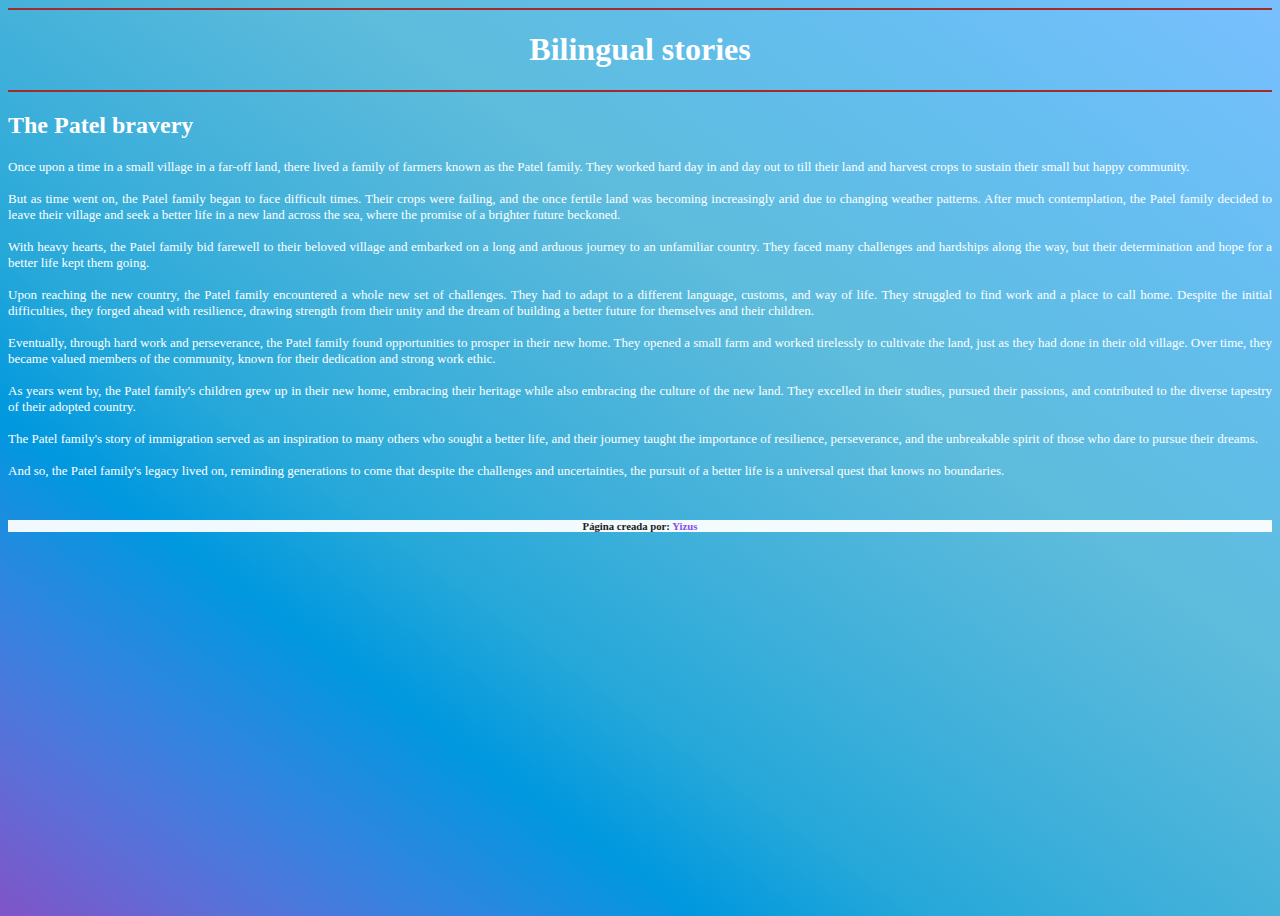
<file: trabajos/cliente1.html>
<!DOCTYPE html>
<html lang="en">
<head>
    <meta charset="UTF-8">
    <meta name="viewport" content="width=device-width, initial-scale=1.0">
    <title>Cliente 1</title>
    <link rel="stylesheet" href="../css/estilos.css"></link>
</head>
<body>
    <header>
        <hr color="brown">
        <h1 style="text-align: center;">Bilingual stories</h1>
        <hr color="brown">
    </header>
        
    <main>

        <section>
            <h2 style="font-family: Bradley Hand ITC;">The Patel bravery</h2>
                
            <article>
                <p style="font-family: Segoe Print; font-size:small; text-align:justify">
                    Once upon a time in a small village in a far-off land, there lived a family of farmers known as the Patel family. They worked hard day in and day out to till their land and harvest crops to sustain their small but happy community. <br> <br>

                    But as time went on, the Patel family began to face difficult times. Their crops were failing, and the once fertile land was becoming increasingly arid due to changing weather patterns. After much contemplation, the Patel family decided to leave their village and seek a better life in a new land across the sea, where the promise of a brighter future beckoned. <br> <br>

                    With heavy hearts, the Patel family bid farewell to their beloved village and embarked on a long and arduous journey to an unfamiliar country. They faced many challenges and hardships along the way, but their determination and hope for a better life kept them going. <br><br>

                    Upon reaching the new country, the Patel family encountered a whole new set of challenges. They had to adapt to a different language, customs, and way of life. They struggled to find work and a place to call home. Despite the initial difficulties, they forged ahead with resilience, drawing strength from their unity and the dream of building a better future for themselves and their children. <br><br>

                    Eventually, through hard work and perseverance, the Patel family found opportunities to prosper in their new home. They opened a small farm and worked tirelessly to cultivate the land, just as they had done in their old village. Over time, they became valued members of the community, known for their dedication and strong work ethic. <br><br>

                    As years went by, the Patel family's children grew up in their new home, embracing their heritage while also embracing the culture of the new land. They excelled in their studies, pursued their passions, and contributed to the diverse tapestry of their adopted country. <br><br>

                    The Patel family's story of immigration served as an inspiration to many others who sought a better life, and their journey taught the importance of resilience, perseverance, and the unbreakable spirit of those who dare to pursue their dreams. <br><br>

                    And so, the Patel family's legacy lived on, reminding generations to come that despite the challenges and uncertainties, the pursuit of a better life is a universal quest that knows no boundaries. <br><br>
                </p>
            </article>
        </section>

    </main>

    <footer>
        <h6 style="text-align: center;">Página creada por: <a href="../index.html" style="text-decoration: none; color:rgb(135, 78, 235)">Yizus</a></h6>
    </footer>
</body>
</html>
</file>
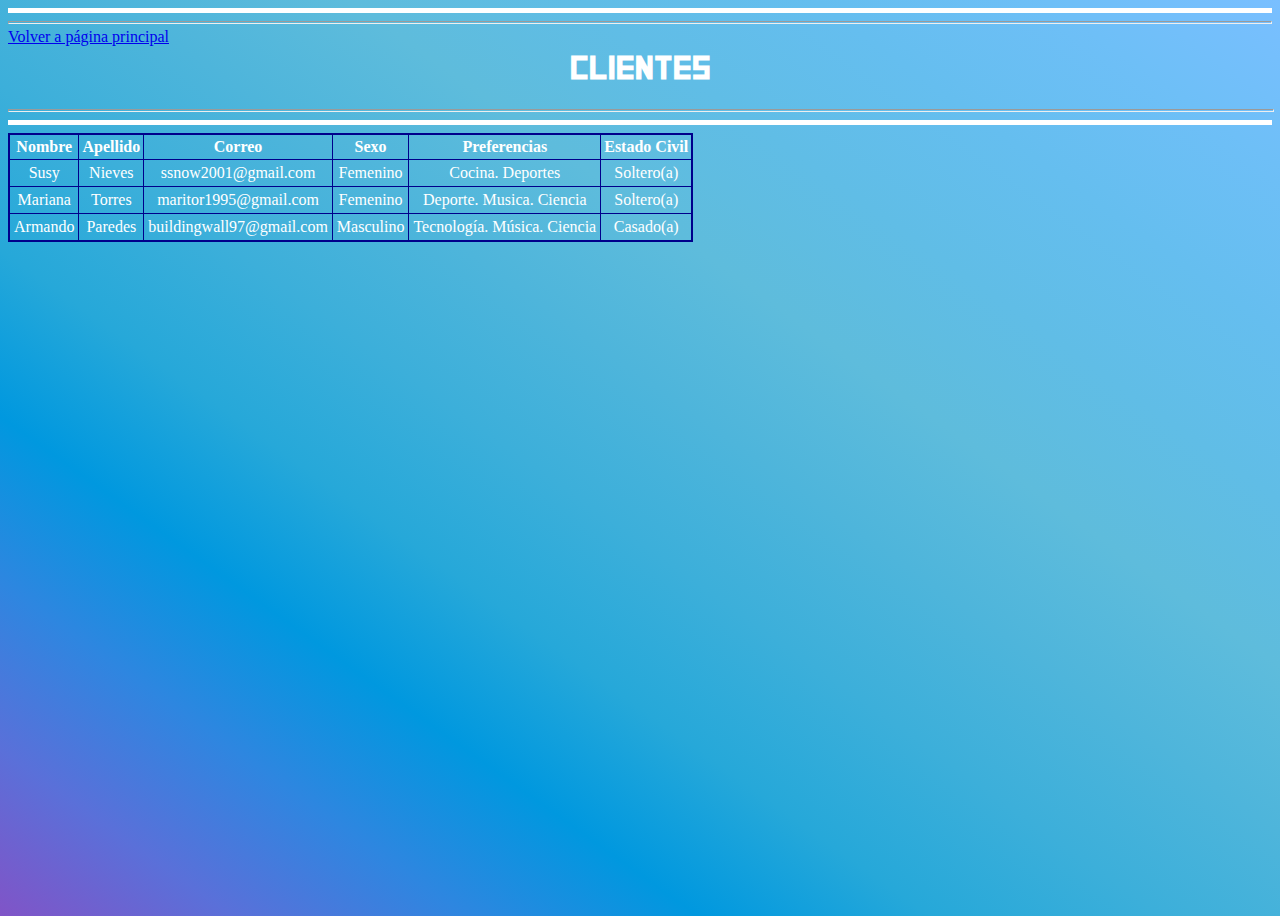
<file: trabajos/clientes.html>
<!DOCTYPE html>
<html lang="es">

<head>
    <meta charset="UTF-8">
    <meta name="viewport" content="width=device-width, initial-scale=1.0">
    <title>Tabla de Clientes</title>
    <link rel="stylesheet" href="../css/estilos.css">
</head>

<body>

    <header>
        <hr size="5px" color="white">
        <hr size="3px" style="margin: 4px  0">
        <a href="../index.html">Volver a página principal</a>

        <h1 style="text-align: center; 
            font-family: square;
            margin-top: 5px">
            Clientes
        </h1>

        <hr width="100%" size="3px" style="margin: 4px 0">
        <hr size="5px" color="white">
    </header>

    <main>
        <section>
            <articles>
                <table border="2" style="border-style:solid; border-collapse: collapse;border-color: darkblue; text-align: center;">
                    <thead>
                        <tr>
                            <th>Nombre</th>
                            <th>Apellido</th>
                            <th>Correo</th>
                            <th>Sexo</th>
                            <th>Preferencias</th>
                            <th>Estado Civil</th>
                        </tr>
                    </thead>
                    <tbody>
                        <tr>
                            <td>Susy</td>
                            <td>Nieves</td>
                            <td>ssnow2001@gmail.com</td>
                            <td>Femenino</td>
                            <td>Cocina. Deportes</td>
                            <td>Soltero(a)</td>
                        </tr>
                        <tr>
                            <td>Mariana</td>
                            <td>Torres</td>
                            <td>maritor1995@gmail.com</td>
                            <td>Femenino</td>
                            <td>Deporte. Musica. Ciencia</td>
                            <td>Soltero(a)</td>
                        </tr>
                        <tr>
                            <td>Armando</td>
                            <td>Paredes</td>
                            <td>buildingwall97@gmail.com</td>
                            <td>Masculino</td>
                            <td>Tecnología. Música. Ciencia</td>
                            <td>Casado(a)</td>
                        </tr>
                    </tbody>
                </table>
            </article>
        </section>
    </main>
</body>

</html>
</file>
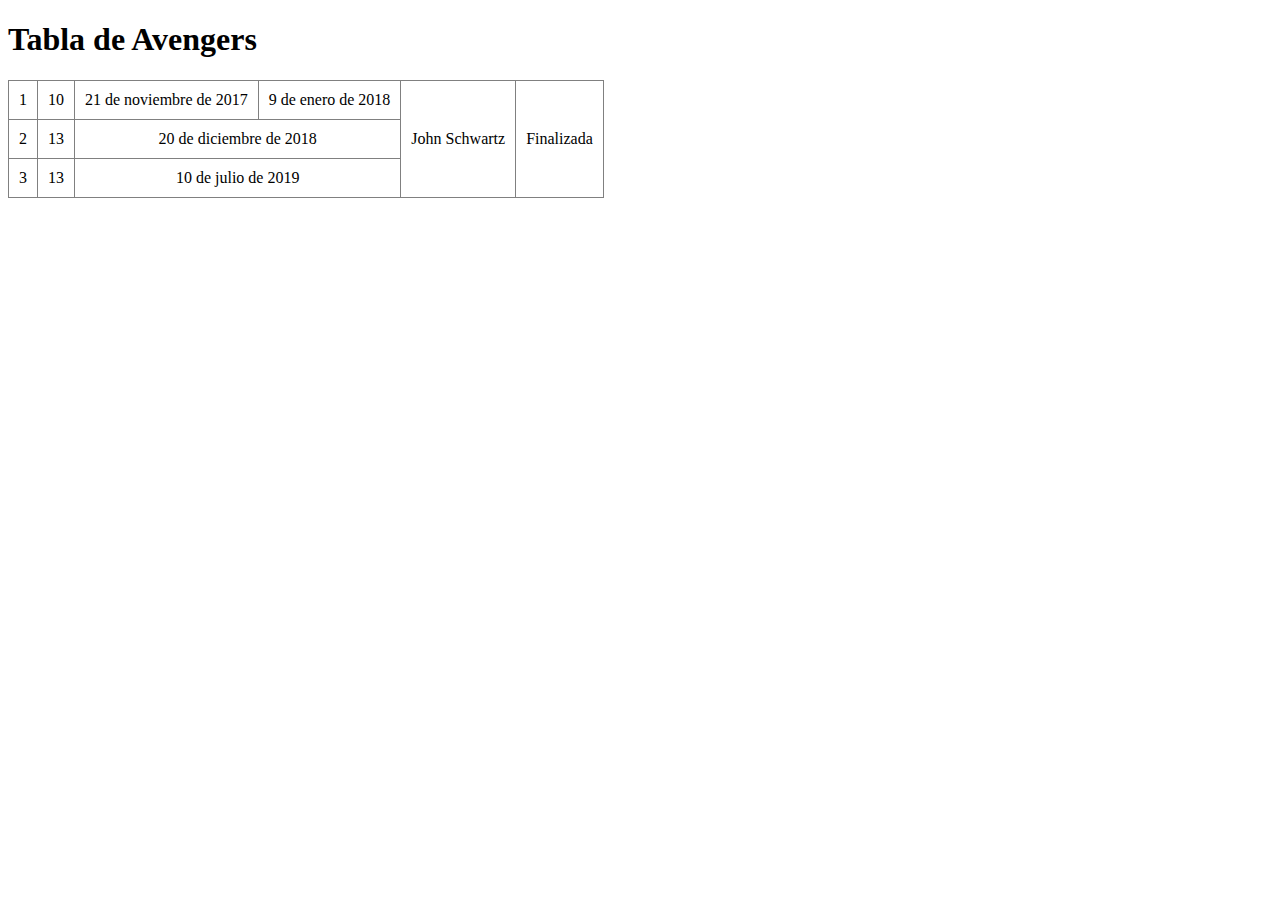
<file: trabajos/tabla.html>
<!DOCTYPE html>
<html lang="en">
<head>
    <meta charset="UTF-8">
    <meta name="viewport" content="width=device-width, initial-scale=1.0">
    <title>Tabla de Avengers</title>
</head>
<body>

    <style>td{
        padding:10px;
        text-align:center;
    }
    </style>

    <header>
        <h1>Tabla de Avengers</h1>
    </header>

    <main>
        <table border="5" style="border-style:none; border-collapse: collapse;">
            <tr>
                <td>1</td>
                <td>10</td>
                <td>21 de noviembre de 2017</td>
                <td>9 de enero de 2018</td>
                <td rowspan="3">John Schwartz</td>
                <td rowspan="3">Finalizada</td>
            </tr>

            <tr>
                <td>2</td>
                <td>13</td>
                <td colspan="2">20 de diciembre de 2018</td>
            </tr>

            <tr>
                <td>3</td>
                <td>13</td>
                <td colspan="2">10 de julio de 2019</td>
            </tr>
        </table>
    </main>
</body>
</html>
</file>
<file: css/estilos.css>
@import url('https://fonts.googleapis.com/css2?family=Orbitron:wght@400..900&display=swap');
@import url('https://fonts.googleapis.com/css2?family=Montserrat+Alternates:ital,wght@0,100;0,200;0,300;0,400;0,500;0,600;0,700;0,800;0,900;1,100;1,200;1,300;1,400;1,500;1,600;1,700;1,800;1,900&display=swap');

*{
    .orbitron-regular {
        font-family: "Orbitron", sans-serif;
        font-optical-sizing: auto;
        font-weight: 400;
        font-style: normal;
      }

    .montserrat-alternates-regular {
        font-family: "Montserrat Alternates", sans-serif;
        font-weight: 400;
        font-style: normal;
      }

}
html{
    scroll-behavior: smooth;
}

@font-face {
    font-family: "square";
    src: url(../fonts/squarefont/Square.ttf);
}


body{
    background-image: linear-gradient(to left bottom, #79bfff, #6ebff7, #65beef, #60bde6, #5ebcdc, #4eb5db, #3cafda, #26a8d9, #0098df, #2e86e0, #5a70d9, #8054c7);
    color:white; 
    background-repeat: no-repeat; 
    min-height: 100vh;
}

h4, h5{
    background: rgb(32, 132, 160);
    text-align: center;
}

footer{
    background-color: rgba(255, 255, 255, 0.942);
    color: rgb(32, 32, 32)
}

.circleimg{
    clip-path: circle(49.1% at 50% 50%);
}

form{
    border:rgb(82, 17, 82);
    border-style: solid;
    border-radius: 5%;
    border-width: 3px;
    width: 23%;
    background-color: #9366b0;
}

.navbutton{
    border-color: rgb(30, 97, 30); 
    border-style: solid; 
    border-radius: 10px; 
    padding:4px;
    color:rgb(80, 207, 133);
    background-color: rgb(30, 97, 30);
    text-decoration:none;
}

.inputArea{
    margin: 5px;
    border-radius: 6px;
    border-style: solid;
    border-color: rgb(82, 17, 82);
}

td{
    padding: 4px;
}

th{
    padding: 3px;
}
</file>
